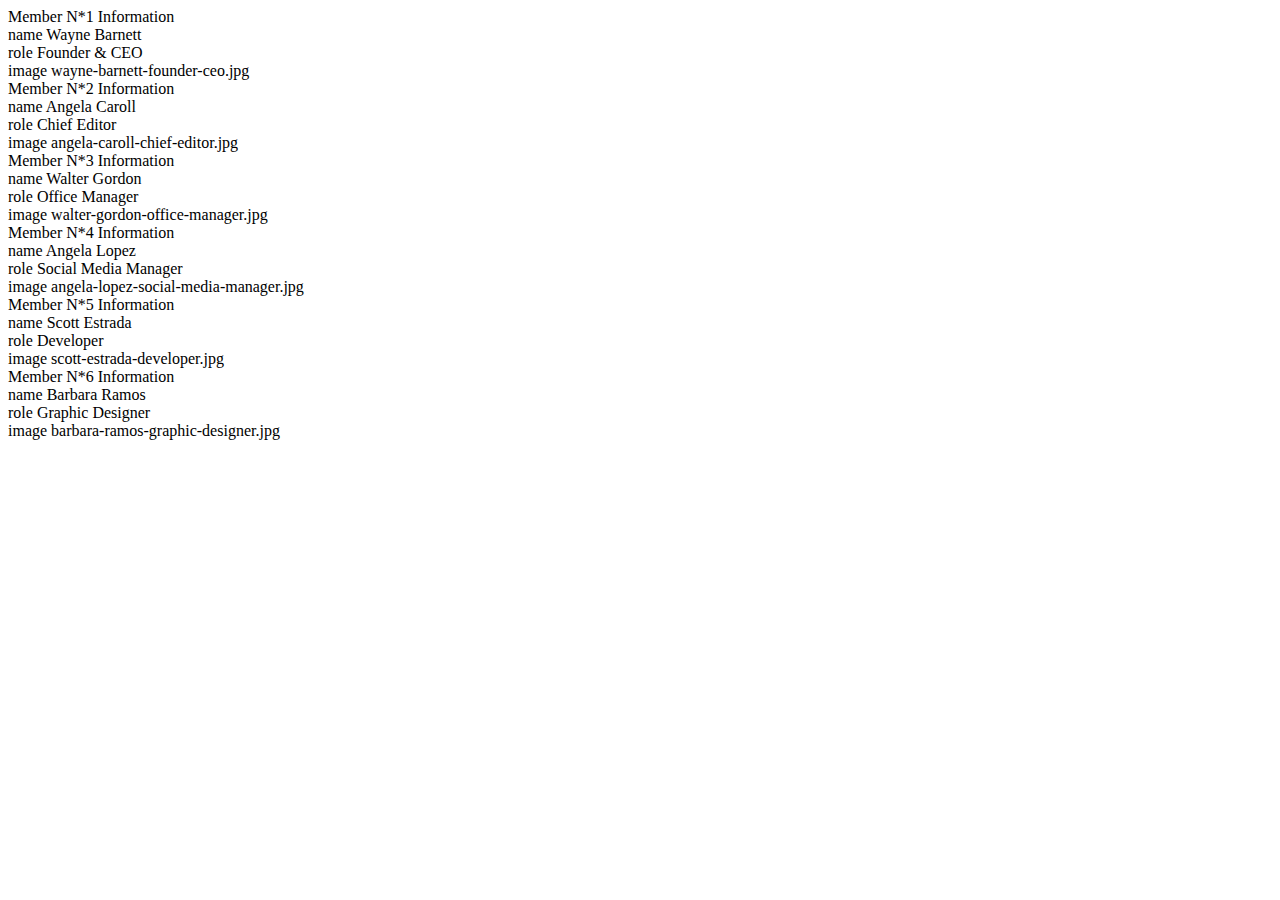
<file: index.html>
<!DOCTYPE html>
<html lang="en">

<head>
    <meta charset="UTF-8">
    <meta http-equiv="X-UA-Compatible" content="IE=edge">
    <meta name="viewport" content="width=device-width, initial-scale=1.0">
    <title>JS OUR TEAM</title>
</head>

<body>

    <div class="container">

    </div>

    <script src="./assets/js/main.js"></script>
</body>

</html>
</file>
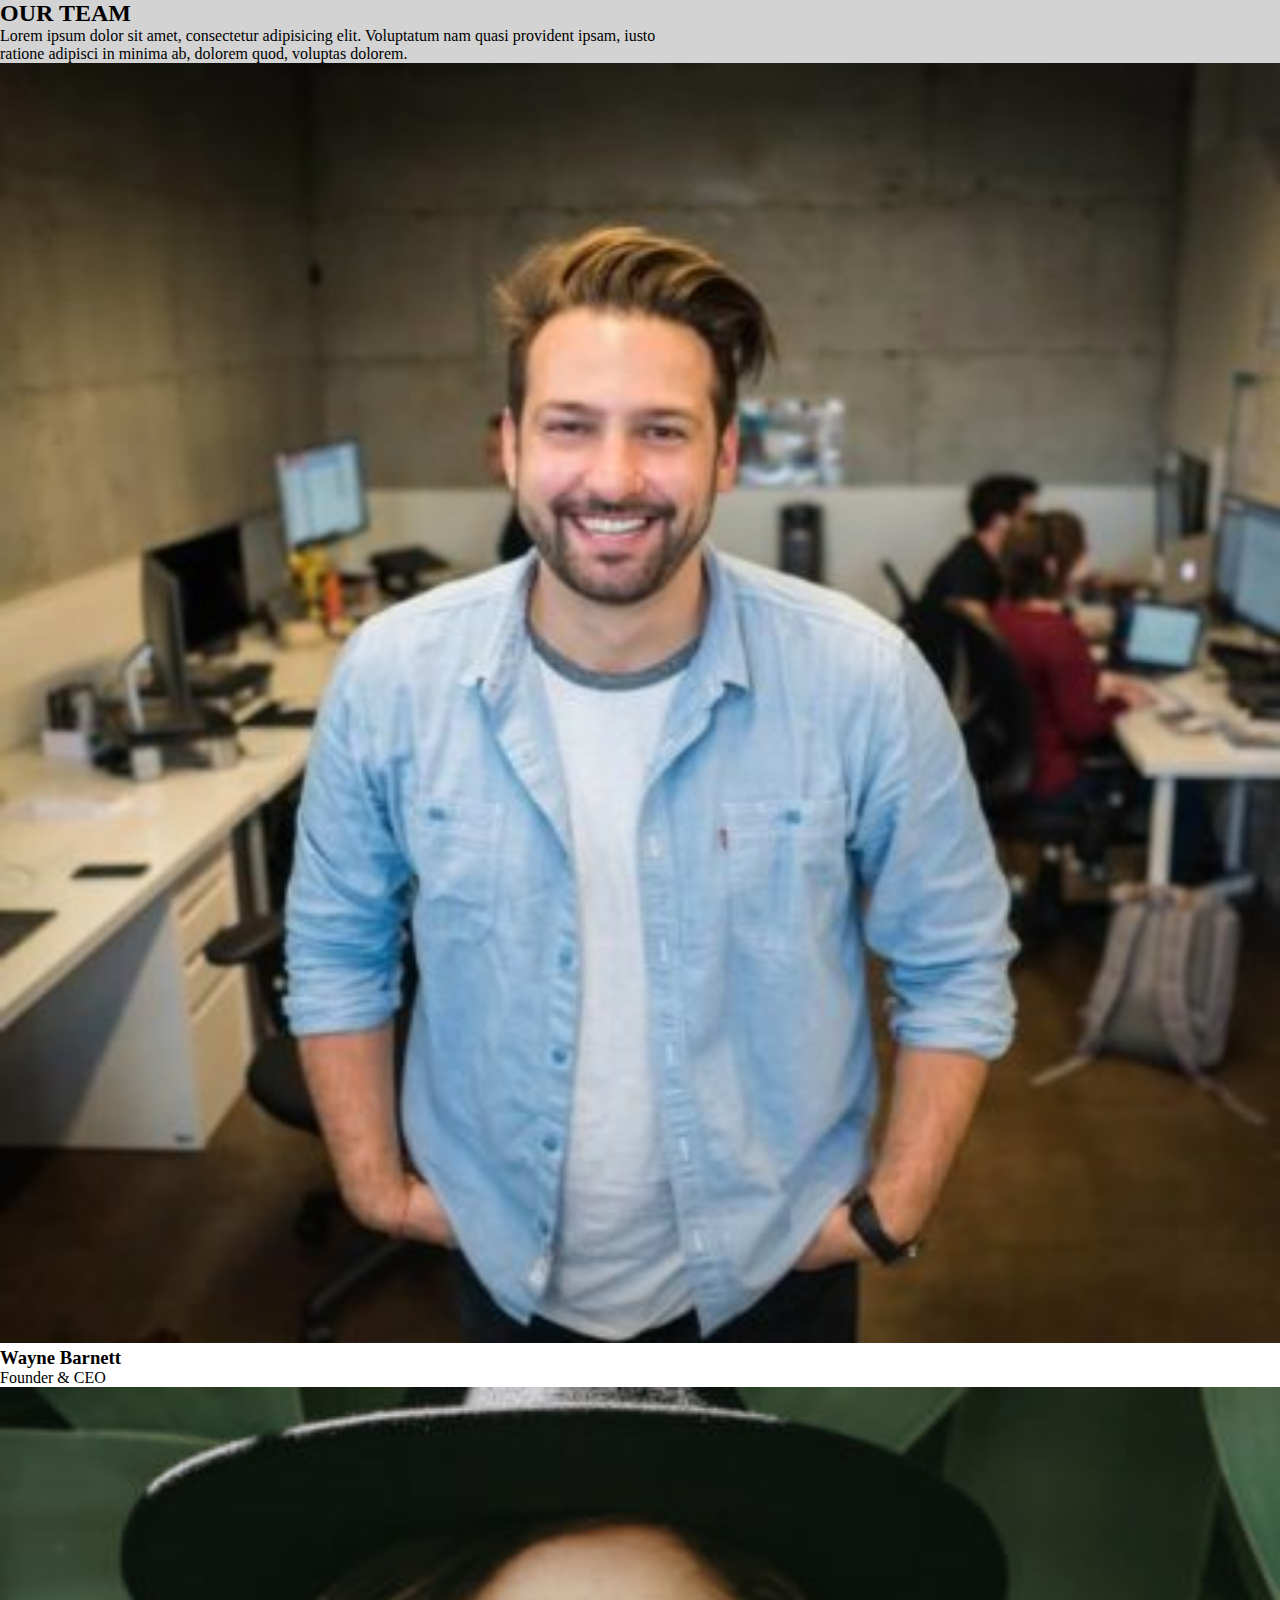
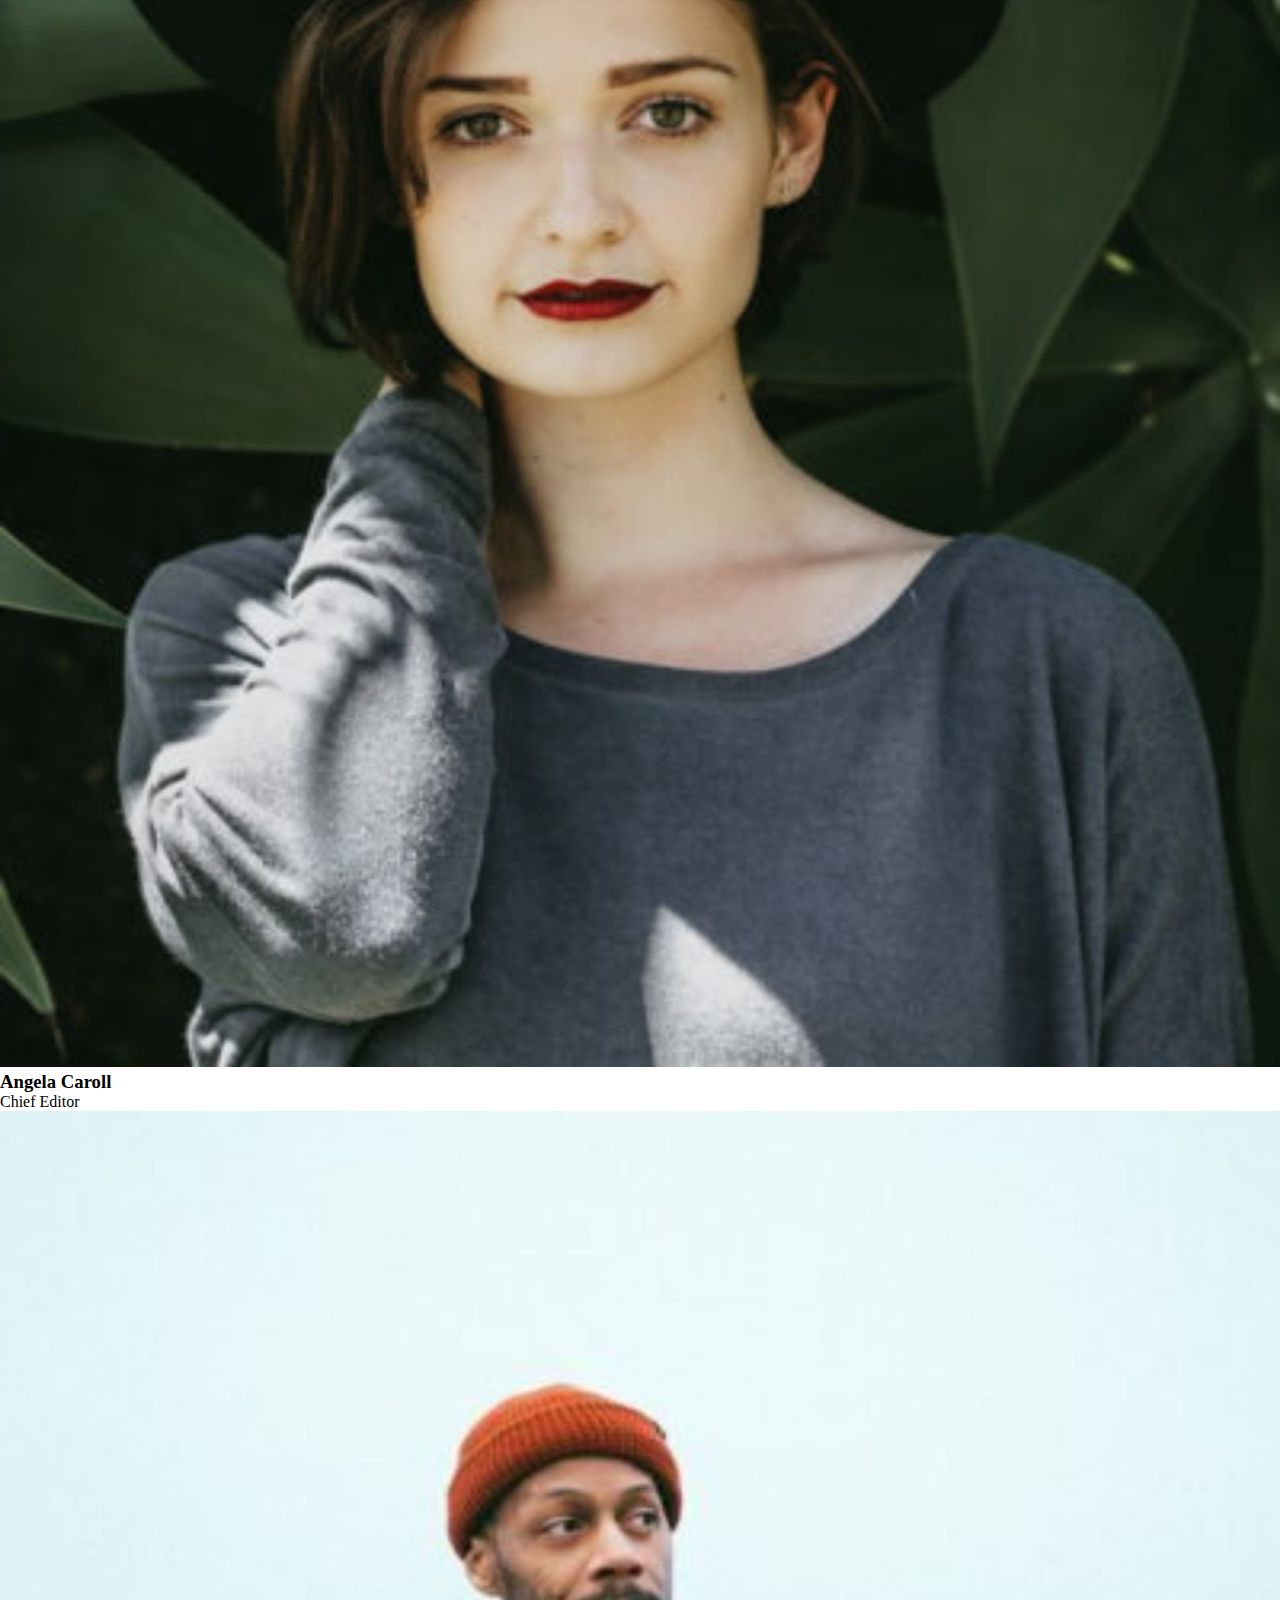
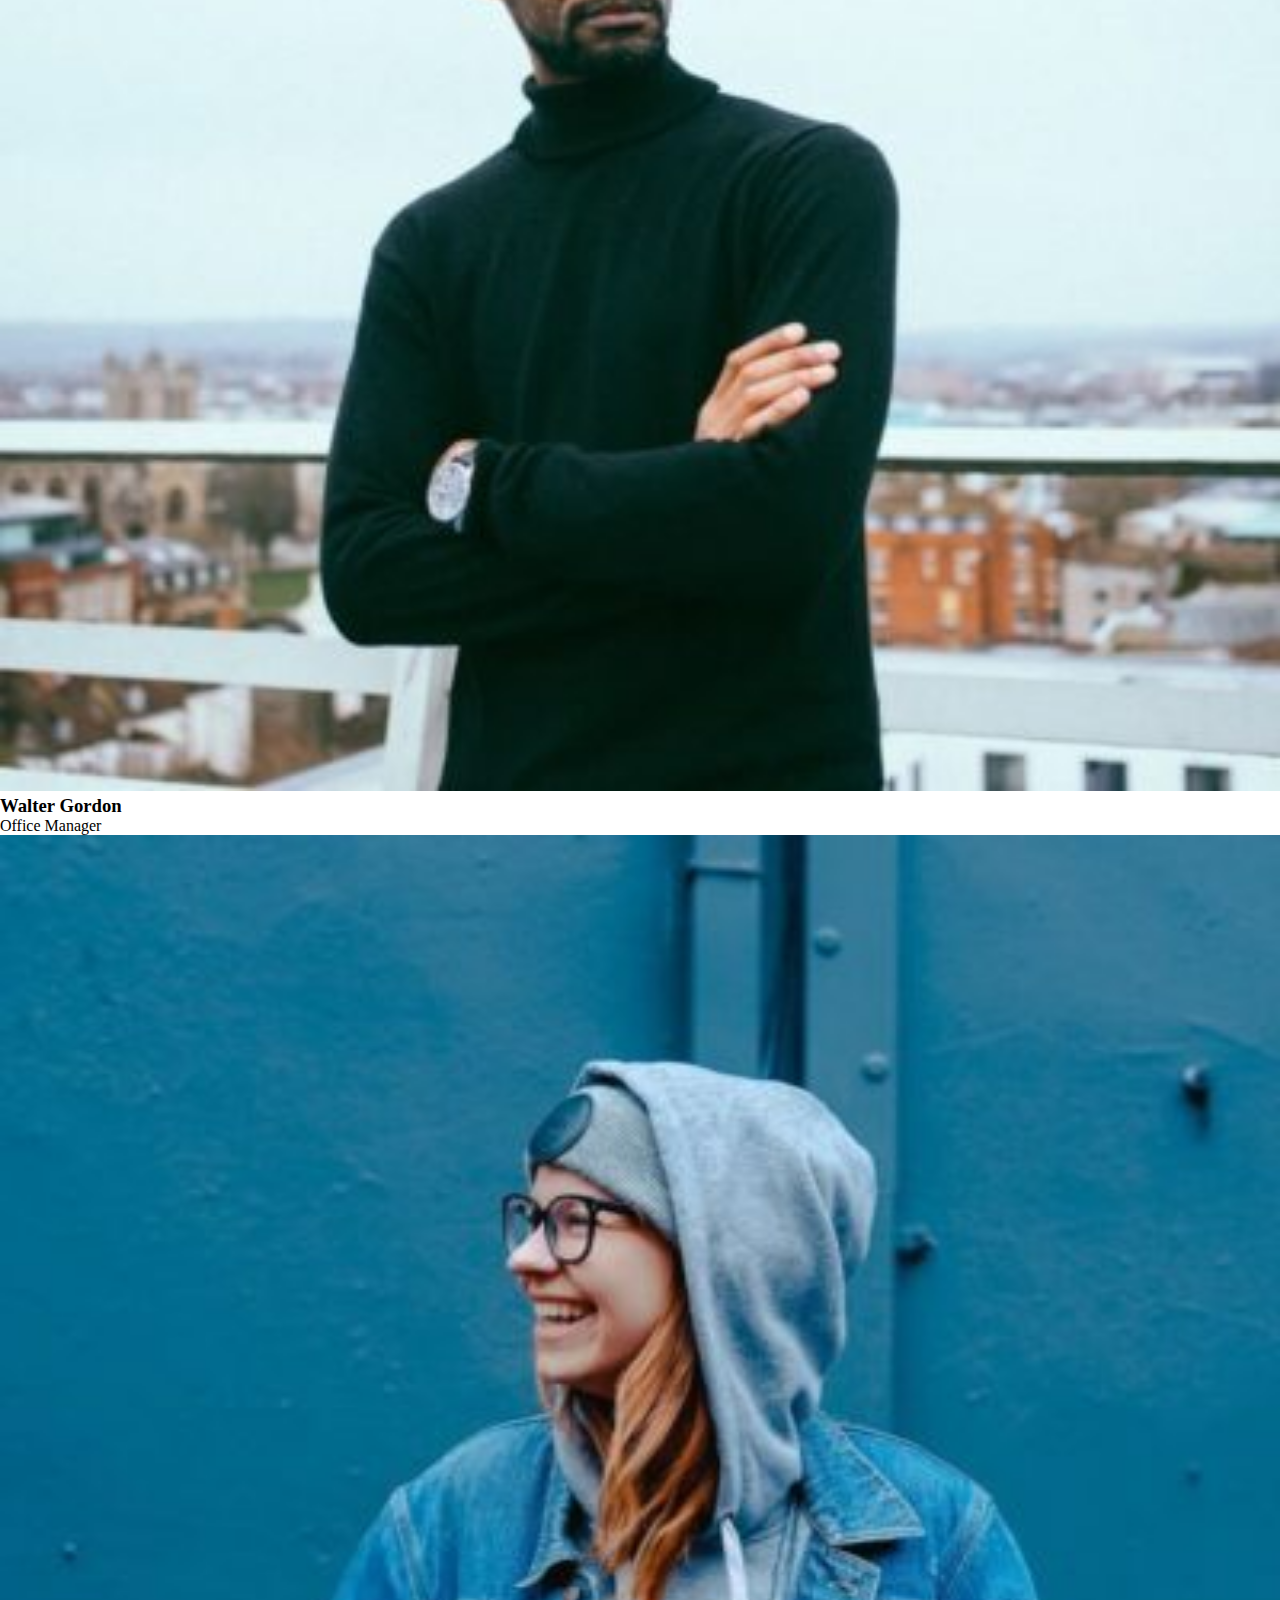
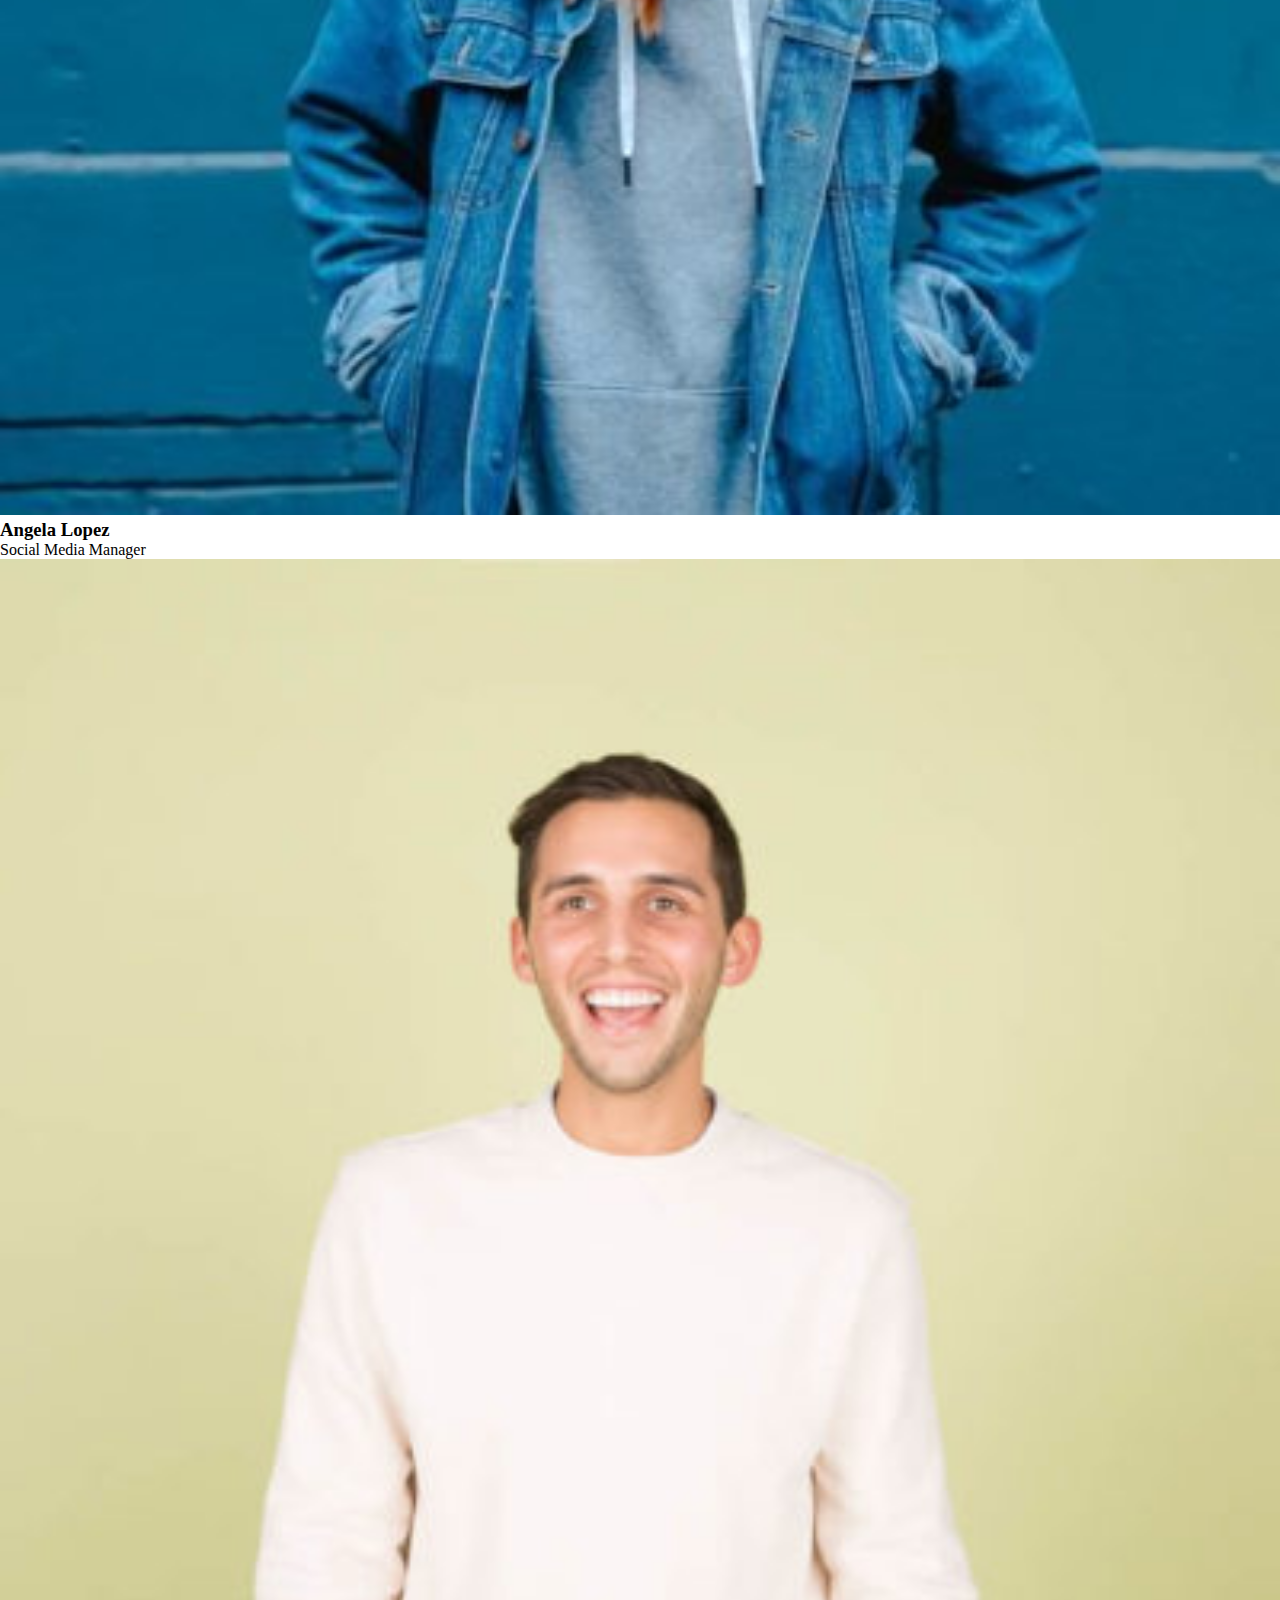
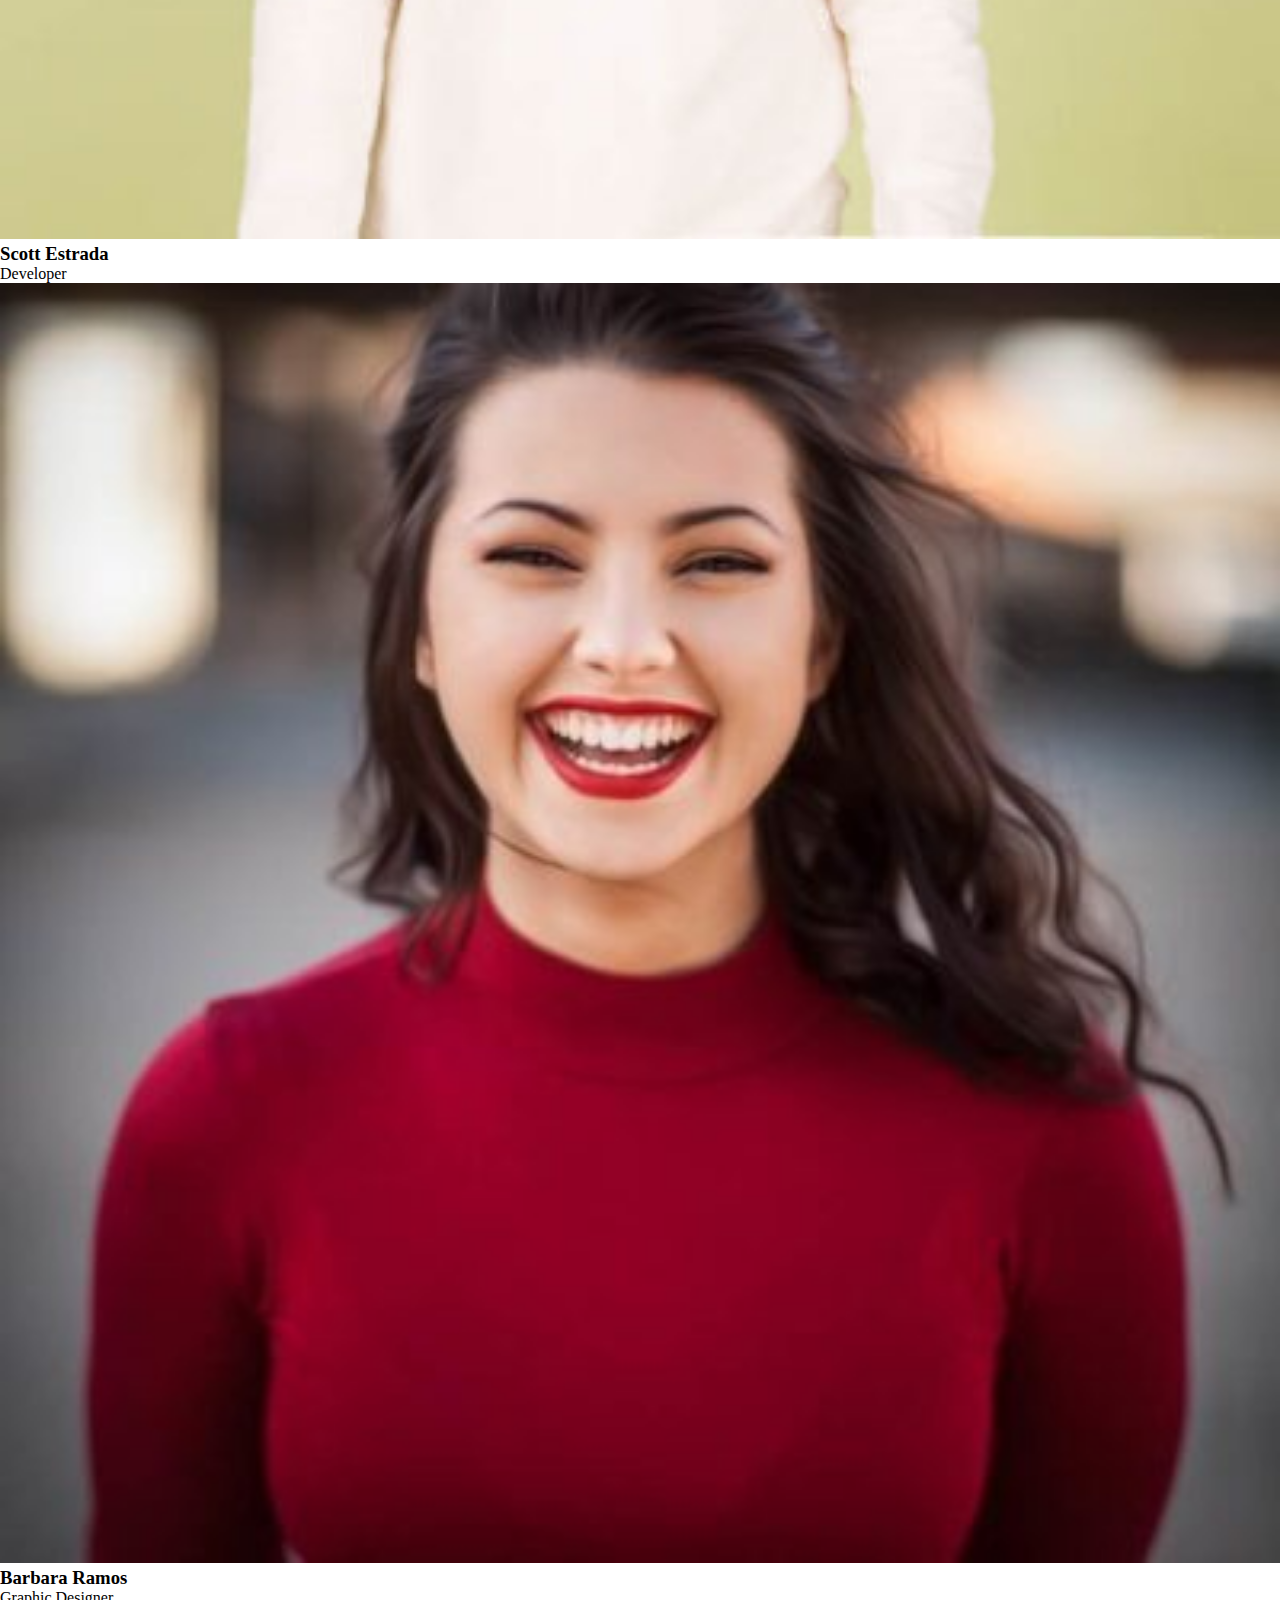
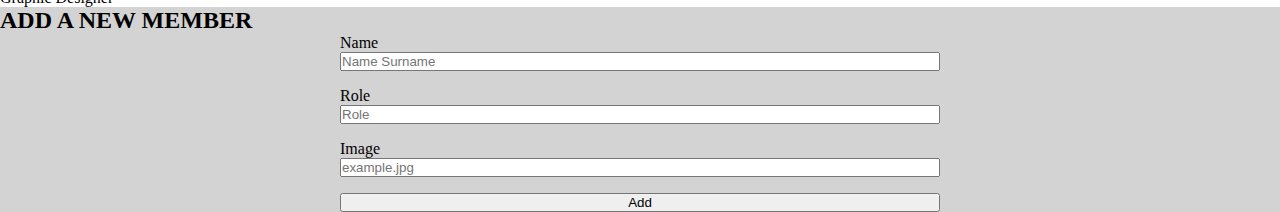
<file: bonus/index.html>
<!DOCTYPE html>
<html lang="en">

<head>
    <meta charset="UTF-8">
    <meta http-equiv="X-UA-Compatible" content="IE=edge">
    <meta name="viewport" content="width=device-width, initial-scale=1.0">
    <link href="https://cdn.jsdelivr.net/npm/bootstrap@5.1.3/dist/css/bootstrap.min.css" rel="stylesheet" integrity="sha384-1BmE4kWBq78iYhFldvKuhfTAU6auU8tT94WrHftjDbrCEXSU1oBoqyl2QvZ6jIW3" crossorigin="anonymous">
    <link rel="stylesheet" href="./assets/css/style.css">
    <title>JS OUR TEAM</title>
</head>

<body>

    <section class="team text-center mt-5">

        <div class="container">

            <h2 class="mb-3">OUR TEAM</h2>

            <p class="mb-5">
                Lorem ipsum dolor sit amet, consectetur adipisicing elit. Voluptatum nam quasi provident ipsam, iusto<br> ratione adipisci in minima ab, dolorem quod, voluptas dolorem.
            </p>

            <div class="row gy-4 row-cols-3">
            </div>
            <!-- /.row row-cols-3 -->

        </div>
        <!-- /.container -->

    </section>
    <!-- /.team -->

    <section class="join mt-5 py-5">
        <h2 class="mb-5 text-center">ADD A NEW MEMBER</h2>

        <div class="container_little">

            <form action="#" method="get">

                <label for="nome">Name</label>
                <input type="text" name="nome" id="nome" placeholder="Name Surname" required>
                <label for="role">Role</label>
                <input type="text" name="role" id="role" placeholder="Role" required>
                <label for="img">Image</label>
                <input type="text" name="img" id="img" placeholder="example.jpg" required>
                <button type="submit" class="align-self-start px-5 my-4">Add</button>


            </form>


        </div>
        <!-- /.container -->



    </section>
    <!-- /.join -->

    <script src="./assets/js/main.js"></script>
</body>

</html>
</file>
<file: bonus/assets/css/style.css>
* {
    margin: 0;
    padding: 0;
    box-sizing: border-box;
}

body {
    background-color: lightgray;
}

img {
    width: 100%;
    aspect-ratio: 1 / 1;
}

form {
    display: flex;
    flex-direction: column;
}

input {
    margin-bottom: 1rem;
}

.member_card {
    background-color: white;
}

.container_little {
    width: 600px;
    margin: 0 auto;
}
</file>
